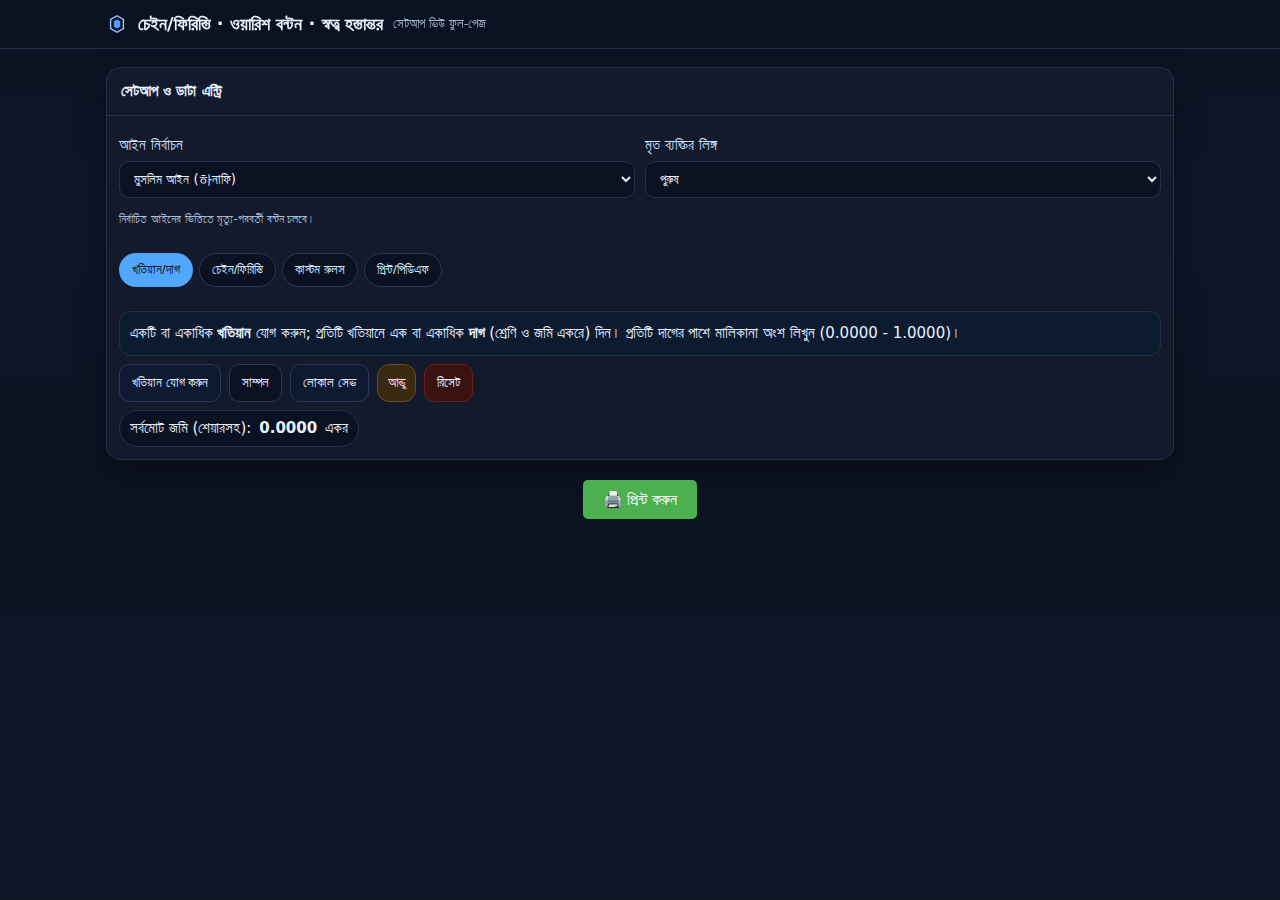
<file: dst/dst.html>
<!DOCTYPE html>
<html lang="bn">
<head>
  <meta charset="UTF-8" />
  <meta name="viewport" content="width=device-width, initial-scale=1" />
  <title>চেইন/ফিরিস্তি · ওয়ারিশ বন্টন · দলিলমূলে স্বত্ব হস্তান্তর (Single-File App)</title>
  <style>
    :root{
      --bg: #0c1222;
      --panel: #121a2b;
      --ink: #e8f0ff;
      --muted: #9fb2c9;
      --line: #22324a;
      --primary: #51a7ff;
      --accent: #22c55e;
      --danger: #ff6b6b;
      --warn: #f59e0b;
      --br: 14px;
      --pad: 12px;
      --shadow: 0 10px 30px rgba(0,0,0,.35);
    }
    * { box-sizing: border-box; }
    body {
      margin: 0;
      background: linear-gradient(180deg,#0b1220 0,#0e1528 40%,#0b1220 100%);
      font: 15px/1.55 "Noto Sans Bengali", "SolaimanLipi", "Siyam Rupali", Kalpurush, system-ui, "Segoe UI", Roboto, Helvetica, Arial, sans-serif;
      color: var(--ink);
    }
    header {
      position: sticky; top: 0; z-index: 20;
      background: rgba(11,18,34,.75);
      backdrop-filter: blur(8px);
      border-bottom: 1px solid var(--line);
    }
    .wrap { max-width: 1100px; margin: 0 auto; padding: 10px 16px; }
    .brand { display:flex; align-items:center; gap:10px; }
    .brand h1 { font-size:18px; margin:0; }
    .brand small { color: var(--muted); }

    /* single column setup */
    main { max-width:1100px; margin: 18px auto; padding: 0 16px; display: grid; grid-template-columns: 1fr; gap: 16px; }

    .card { background: var(--panel); border: 1px solid var(--line); border-radius: var(--br); box-shadow: var(--shadow); }
    .card h3 { margin:0; padding:12px 14px; border-bottom:1px solid var(--line); font-size:15px; }
    .card .body { padding:12px; }

    label { display:block; margin:.35rem 0 .25rem; color:#cfe0ff; }
    input, select, textarea { width:100%; padding:9px 10px; border-radius:10px; background:#0a1222; border:1px solid #24324a; color:var(--ink); font-family: inherit; }
    input[type="text" inputmode="decimal"] { appearance:textfield; }
    input:focus, select:focus, textarea:focus { outline:2px solid #2a4a7a; border-color:#4b6ea7; }
    .row { display:grid; grid-template-columns:1fr 1fr; gap:10px; }
    .row3 { display:grid; grid-template-columns:repeat(3,1fr); gap:10px; }
    .muted { color:var(--muted); font-size:13px; }
    .tiny { color:#a7bbd2; font-size:12px; }

    .btn { display:inline-flex; align-items:center; gap:8px; padding:9px 12px; border-radius:10px; border:1px solid #2a3954; background:#0f1932; color:var(--ink); cursor:pointer; }
    .btn:hover { background:#142241; }
    .btn.primary { background: linear-gradient(135deg,#2563eb,#22c55e); border:none; }
    .btn.danger { background:#3a1212; border-color:#6b1d1d; }
    .btn.warn { background:#3a2a12; border-color:#6b4d1d; }
    .btn.ghost { background:#0a1222; }
    .btnbar { display:flex; flex-wrap:wrap; gap:8px; }

    .tabs { display:flex; gap:6px; flex-wrap:wrap; margin-bottom:12px; }
    .tab { padding:8px 12px; border-radius:999px; border:1px solid #2a3954; background:#0a1222; color:#cfe6ff; cursor:pointer; }
    .tab.active { background: var(--primary); color:#051229; border-color:transparent; }

    table { width:100%; border-collapse:collapse; }
    th, td { padding:8px; border-bottom:1px solid #23324b; text-align:left; vertical-align:top; }
    th { color:#cfe0ff; font-weight:700; }
    tfoot td { font-weight:700; }

    .pill { display:inline-flex; align-items:center; gap:8px; padding:6px 10px; border-radius:999px; background:#0a1222; border:1px solid #24324a; }
    .badge { padding:3px 8px; border-radius:999px; font-size:12px; background:#0d1a2e; border:1px solid #274165; color:#9cc7ff; }
    .notice { padding:10px; border-radius:12px; background:#0d1b31; border:1px solid #23324b; }
    .warn { padding:10px; border-radius:12px; background:#2a1720; border:1px solid #5e2339; color:#ffd1d9; }

    .stack { display:flex; flex-direction:column; gap:12px; }

    /* Chain visuals: Simple arrows from parent to children */
    .chain { position:relative; padding-left:26px; margin-left:6px; }
    .chain:before { content:""; position:absolute; left:12px; top:0; bottom:0; width:3px; background: linear-gradient(#2b3b58,#223a5a); }
    .node { position:relative; background:#071227; border:1px solid #27415a; border-radius:12px; padding:12px; margin:14px 0 14px 36px; box-shadow:0 6px 18px rgba(0,0,0,.4); }
    .node:before { content:""; position:absolute; left:-36px; top:22px; width:24px; height:2px; background: linear-gradient(90deg, #22c55e, #51a7ff); }
    .edge { display:flex; align-items:center; gap:8px; margin:4px 0 10px 0; color:#b3c8ff; }
    .edge .arrow { font-weight:900; font-size:18px; color:var(--accent); margin-right:6px; }
    .node .sourceLabel { font-size:12px; color:var(--muted); margin-bottom:6px; }

    .node table th, .node table td { padding:6px; border:none; }

    /* Sale over-limit styling */
    .over { border-color: #ff6b6b !important; background: #341b1b !important; color:#ffd1d1 !important; }
    .neg { color:#ff9b9b; font-weight:700; }

    @media print {
      header, .no-print { display:none !important; }
      body { background:#fff; color:#000; }
      .card { box-shadow:none; }
      .chain:before { background:#000; }
      .node { border-color:#000; background:#fff; }
      .node:before { background:#000; }
      .badge, .pill { border-color:#000; color:#000; }
      .btn { display:none !important; }
      .over { border-color:#c00 !important; background:#fee !important; color:#900 !important; }
      .neg { color:#c00 !important; }
    }
    @media print {
  @page {
    size: Legal;
    margin: 20mm;
    @bottom-center {
      content: "পৃষ্ঠা " counter(page) "/" counter(pages);
      font-size: 12px;
      font-family: "Noto Sans Bengali", "SolaimanLipi", sans-serif;
    }
  }
}
  </style>
</head>
<body>
  <header>
    <div class="wrap brand">
      <svg width="22" height="22" viewBox="0 0 24 24" fill="none" xmlns="http://www.w3.org/2000/svg"><path d="M12 3l7 4v10l-7 4-7-4V7l7-4z" stroke="#9cc7ff" stroke-width="1.5"/><path d="M12 7l3.5 2v6L12 17l-3.5-2V9L12 7z" fill="#4f9cff"/></svg>
      <h1>চেইন/ফিরিস্তি · ওয়ারিশ বন্টন · স্বত্ব হস্তান্তর</h1>
      <small>সেটআপ ভিউ ফুল-পেজ</small>
    </div>
  </header>

  <main>
    <section class="card">
      <h3>সেটআপ ও ডাটা এন্ট্রি</h3>
      <div class="body stack">
        <div class="row">
          <div>
            <label>আইন নির্বাচন</label>
            <select id="lawSystem">
              <option value="muslim_hanafi">মুসলিম আইন (하নাফি)</option>
              <option value="hindu_dayabhaga">হিন্দু আইন (দেয়াভাগা)</option>
              <option value="christian_isa">খ্রিস্টান আইন (ইন্ডিয়ান সাকসেশন অ্যাক্ট)</option>
            </select>
            <p class="tiny">নির্বাচিত আইনের ভিত্তিতে মৃত্যু-পরবর্তী বন্টন চলবে।</p>
          </div>
          <div>
            <label>মৃত ব্যক্তির লিঙ্গ</label>
            <select id="deceasedSex">
              <option value="male">পুরুষ</option>
              <option value="female">নারী</option>
            </select>
          </div>
        </div>

        <div class="tabs no-print">
          <button class="tab active" data-tab="khatian">খতিয়ান/দাগ</button>
          <button class="tab" data-tab="chain">চেইন/ফিরিস্তি</button>
          <button class="tab" data-tab="rules">কাস্টম রুলস</button>
          <button class="tab" data-tab="print">প্রিন্ট/পিডিএফ</button>
        </div>

        <!-- Khatian Manager -->
        <div id="panel-khatian" class="panel">
          <div class="notice">একটি বা একাধিক <b>খতিয়ান</b> যোগ করুন; প্রতিটি খতিয়ানে এক বা একাধিক <b>দাগ</b> (শ্রেণি ও জমি একরে) দিন। প্রতিটি দাগের পাশে মালিকানা অংশ লিখুন (0.0000 - 1.0000)।</div>
          <div class="btnbar" style="margin-top:8px">
            <button class="btn" id="addKhatian">খতিয়ান যোগ করুন</button>
            <button class="btn ghost" id="loadSampleKhatian">সাম্পল</button>
            <button class="btn" id="saveAll">লোকাল সেভ</button>
            <button class="btn warn" id="undoBtn">আন্ডু</button>
            <button class="btn danger" id="resetAll">রিসেট</button>
          </div>
          <div id="khatianWrap" class="stack" style="margin-top:8px"></div>
          <div class="pill">সর্বমোট জমি (শেয়ারসহ): <b id="grandArea">0.0000</b> একর</div>
        </div>

        <!-- Chain / Firisti -->
        <div id="panel-chain" class="panel" style="display:none">
          <div class="warn">চেইন ভিউতে প্রতিটি নোডের পাশে স্পষ্ট অ্যাকশন (মারা গেছেন / বিক্রি করেছেন / নাম পাল্টান / নোড মুছুন) থাকবে।</div>
          <div id="chains" class="stack" style="margin-top:10px"></div>
        </div>

        <!-- Custom Rules -->
        <div id="panel-rules" class="panel" style="display:none">
          <div class="notice">হিন্দু/খ্রিস্টান বা অন্য কাস্টম ব্যবস্থায় শতাংশভিত্তিক রুল দিন।</div>
          <div class="btnbar" style="margin-top:8px">
            <button class="btn" id="addRule">রুল যোগ</button>
            <button class="btn ghost" id="presetHindu">দেয়াভাগা (ডেমো)</button>
            <button class="btn ghost" id="presetChristian">খ্রিস্টান (ডেমো)</button>
            <button class="btn warn" id="clearRules">ক্লিয়ার</button>
          </div>
          <table id="rulesTable" style="margin-top:10px">
            <thead><tr><th>অংশীদার/শ্রেণি</th><th>শতাংশ (%)</th><th class="no-print">একশন</th></tr></thead>
            <tbody></tbody>
            <tfoot><tr><td>মোট</td><td id="rulesTotal">0%</td><td></td></tr></tfoot>
          </table>
        </div>

        <!-- Print -->
        <div id="panel-print" class="panel" style="display:none">
          <div class="notice">প্রিন্ট আউটপুটে অ্যারো/লাইন থাকবে—যে নোড কোথা থেকে এসেছে তা বোঝাবে। বিক্রিতে অতিরিক্ত বিক্রির ঘর <b>লাল</b> দেখাবে।</div>
          <div class="btnbar">
            <button class="btn primary" id="printBtn">প্রিন্ট / PDF</button>
          </div>
        </div>
      </div>
    </section>
  </main>

  <script>
    // ----------------------------
    // Utilities
    // ----------------------------
    const $ = (s)=>document.querySelector(s);
    const $$ = (s)=>Array.from(document.querySelectorAll(s));
    const uid = ()=>Math.random().toString(36).slice(2,9);
    const toBn = (n)=> (Number(n||0)).toLocaleString('bn-BD', {minimumFractionDigits:4, maximumFractionDigits:4});

    // Bengali/Arabic-Indic digits → Latin
    const DIGMAP = {"০":"0","১":"1","২":"2","৩":"3","৪":"4","৫":"5","৬":"6","৭":"7","৮":"8","৯":"9","٫":".","،":",","٬":",","٫":"."};
    function fromBn(str){ if(str==null) return ''; return String(str).replace(/[০-৯٬٫،]/g, ch=>DIGMAP[ch]||ch); }
    function parseNum(v, def=0){ const x = Number(fromBn(v).trim()); return Number.isFinite(x) ? x : def; }

    function debounce(fn, wait=300){ let t; return (...a)=>{ clearTimeout(t); t=setTimeout(()=>fn(...a), wait); }; }

    function escapeHtml(s){ if(s===undefined || s===null) return ''; return String(s).replaceAll('&','&amp;').replaceAll('<','&lt;').replaceAll('>','&gt;'); }

    function round4(x){ return Math.round((Number(x)||0)*10000)/10000; }

    // ----------------------------
    // State + History (Undo)
    // ----------------------------
    const state = {
      lawSystem:'muslim_hanafi', deceasedSex:'male',
      khatians:[], // {id, ownerName, khatianNo, dags:[{id,dagNo,class,area, shareFraction}], chainRoot}
      rules:[]
    };
    const historyStack = [];
    function pushHistory(){ historyStack.push(JSON.stringify(state)); if(historyStack.length>40) historyStack.shift(); }
    function undo(){ if(historyStack.length){ const snap = historyStack.pop(); const obj = JSON.parse(snap); Object.assign(state, obj); renderKhatians(); renderChains(); renderRules(); } }

    // ----------------------------
    // Khatian CRUD + Rendering
    // ----------------------------
    function portionsFromKhatian(k){
      const obj = {};
      k.dags.forEach(d=>{ const a = (Number(d.area)||0) * (Number(d.shareFraction)||0); obj[d.id] = round4(a); });
      return obj;
    }

    function addKhatian(data={}){
      const k = Object.assign({
        id:uid(), ownerName:'', khatianNo:'',
        dags:[{id:uid(), dagNo:'', class:'', area:0, shareFraction:1.0000}],
        chainRoot:null
      }, data);
      if(!k.chainRoot){ k.chainRoot = makeOwnerNode(k.ownerName||'মালিক (শুরু)', portionsFromKhatian(k)); }
      state.khatians.push(k);
      pushHistory();
      renderKhatians();
      renderChains();
    }

    function renderKhatians(){
      const wrap = $('#khatianWrap'); wrap.innerHTML = '';
      let grand = 0;
      state.khatians.forEach((k,ki)=>{
        const total = k.dags.reduce((s,d)=> s + ((Number(d.area)||0) * (Number(d.shareFraction)||0)), 0); grand += total;
        const card = document.createElement('div'); card.className='card';
        card.innerHTML = `
          <h3>খতিয়ান #${ki+1}</h3>
          <div class="body">
            <div class="row">
              <div><label>মালিকের নাম</label><input data-kid="${k.id}" data-field="ownerName" value="${escapeHtml(k.ownerName)}"></div>
              <div><label>খতিয়ান নং</label><input data-kid="${k.id}" data-field="khatianNo" value="${escapeHtml(k.khatianNo)}"></div>
            </div>
            <div style="overflow:auto;margin-top:10px">
              <table>
                <thead><tr><th>দাগ নং</th><th>শ্রেণি</th><th>জমি (একর)</th><th>মালিকানা (0.0000-1.0000)</th><th class="no-print">একশন</th></tr></thead>
                <tbody id="tb-${k.id}"></tbody>
                <tfoot><tr><td colspan="2">এই খতিয়ানের জমির মোট (শেয়ারসহ)</td><td><b id="kh-total-${k.id}">${toBn(total)}</b></td><td></td><td class="no-print"><button class="btn" data-add-dag="${k.id}">দাগ যোগ</button></td></tr></tfoot>
              </table>
            </div>
            <div class="btnbar no-print" style="margin-top:8px">
              <button class="btn danger" data-del-k="${k.id}">খতিয়ান মুছুন</button>
              <button class="btn" data-sync-root="${k.id}">চেইন রুট আপডেট</button>
            </div>
          </div>`;
        wrap.appendChild(card);

        const tbody = card.querySelector('#tb-'+k.id);
        k.dags.forEach(d=>{
          const tr = document.createElement('tr');
          tr.innerHTML = `
            <td><input data-kid="${k.id}" data-did="${d.id}" data-field="dagNo" value="${escapeHtml(d.dagNo)}"></td>
            <td><input data-kid="${k.id}" data-did="${d.id}" data-field="class" value="${escapeHtml(d.class)}"></td>
            <td><input type="text" inputmode="decimal" step="0.0001" min="0" data-kid="${k.id}" data-did="${d.id}" data-field="area" value="${d.area}"></td>
            <td><input type="text" inputmode="decimal" step="0.0001" min="0" max="1" data-kid="${k.id}" data-did="${d.id}" data-field="shareFraction" value="${(Number(d.shareFraction)||0).toFixed(4)}"></td>
            <td class="no-print"><button class="btn danger" data-del-dag="${k.id}|${d.id}">মুছুন</button></td>
          `;
          tbody.appendChild(tr);
        });
      });

      $('#grandArea').textContent = toBn(grand);

      // Bind actions
      // Add dag
      $$('[data-add-dag]').forEach(btn=>btn.addEventListener('click',()=>{
        const k = state.khatians.find(x=>x.id===btn.dataset.addDag);
        if(!k) return;
        k.dags.push({id:uid(), dagNo:'', class:'', area:0, shareFraction:1.0000});
        pushHistory();
        renderKhatians(); renderChains();
      }));

      // Delete dag
      $$('[data-del-dag]').forEach(btn=>btn.addEventListener('click',()=>{
        const [kid,did] = btn.dataset.delDag.split('|');
        const k = state.khatians.find(x=>x.id===kid);
        if(!k) return;
        k.dags = k.dags.filter(x=>x.id!==did);
        pushHistory();
        renderKhatians(); renderChains();
      }));

      // Delete khatian
      $$('[data-del-k]').forEach(btn=>btn.addEventListener('click',()=>{
        state.khatians = state.khatians.filter(x=>x.id!==btn.dataset.delK);
        pushHistory();
        renderKhatians(); renderChains();
      }));

      // Sync root
      $$('[data-sync-root]').forEach(btn=>btn.addEventListener('click',()=>{
        const k = state.khatians.find(x=>x.id===btn.dataset.syncRoot);
        if(!k) return;
        k.chainRoot = makeOwnerNode(k.ownerName||'মালিক (শুরু)', portionsFromKhatian(k));
        pushHistory();
        renderChains();
      }));
    }

    // Delegated input handler for khatianWrap (attach once)
    function handleKhatianInput(e){
      const el = e.target;
      const kid = el.dataset.kid;
      if(!kid) return;
      const k = state.khatians.find(x=>x.id===kid);
      if(!k) return;
      const field = el.dataset.field;
      const did = el.dataset.did;
      if(did){
        const d = k.dags.find(x=>x.id===did);
        if(!d) return;
        if(field==='area' || field==='shareFraction'){ d[field] = parseNum(el.value||0); }
        else { d[field] = el.value; }
      } else {
        if(field) k[field] = el.value;
      }
      deferredUpdate();
    }

    const deferredUpdate = debounce(()=>{
      state.khatians.forEach(k=>{
        const total = k.dags.reduce((s,d)=> s + ((Number(d.area)||0) * (Number(d.shareFraction)||0)), 0);
        const el = document.getElementById('kh-total-'+k.id); if(el) el.textContent = toBn(total);
        if(k.chainRoot) k.chainRoot.portions = portionsFromKhatian(k);
      });
      renderChains();
    }, 350);

    // ----------------------------
    // Owner Chain Engine
    // ----------------------------
    function makeOwnerNode(name, portions){ return { id:uid(), type:'owner', name:name||'মালিক', portions: Object.assign({}, portions), children:[], edge:null }; }

    function renderChains(){
      const host = $('#chains'); host.innerHTML = '';
      state.khatians.forEach((k,idx)=>{
        const card = document.createElement('div'); card.className='card';
        card.innerHTML = `<h3>খতিয়ান #${idx+1} · ${escapeHtml(k.khatianNo||'—')} · মালিক: ${escapeHtml(k.ownerName||'—')}</h3><div class="body"><div class="chain" id="chain-${k.id}"></div></div>`;
        host.appendChild(card);
        const root = k.chainRoot || makeOwnerNode(k.ownerName||'মালিক (শুরু)', portionsFromKhatian(k));
        k.chainRoot = root;
        renderNode(document.getElementById('chain-'+k.id), root, k, null);
      });
    }

    function portionsTable(khatian, portions){
      const rows = khatian.dags.map(d=>{
        const a = toBn(portions?.[d.id]||0);
        return `<tr><td style="width:40%">${escapeHtml(d.dagNo||'—')}</td><td style="width:30%">${escapeHtml(d.class||'—')}</td><td style="text-align:right">${a}</td></tr>`;
      }).join('');
      return `<table><thead><tr><th>দাগ</th><th>শ্রেণি</th><th style="text-align:right">মালিকানা (একর)</th></tr></thead><tbody>${rows}</tbody></table>`;
    }

    function renderNode(container, node, khatian, parent){
      const wrapper = document.createElement('div');
      const total = Object.values(node.portions||{}).reduce((s,a)=>s+(a||0),0);
      const table = portionsTable(khatian, node.portions);
      wrapper.innerHTML = `
        <div class="node">
          <div class="sourceLabel">${node.edge?.label? escapeHtml(node.edge.label) : ' উৎস: '}</div>
          <div class="edge"><span class="arrow">→</span><span class="badge">${escapeHtml(node.type||'NODE')}</span> <b>${escapeHtml(node.name)}</b> <span class="muted">(মোট ${toBn(total)} একর)</span></div>
          ${table}
          <div class="btnbar no-print" style="margin-top:8px">
            <button class="btn" data-death="${node.id}">তিনি মারা গেছেন</button>
            <button class="btn" data-sale="${node.id}">তিনি বিক্রি করেছেন</button>
            <button class="btn ghost" data-rename="${node.id}">নাম বদলান</button>
            ${parent? `<button class="btn danger" data-delete-node="${parent?.id}|${node.id}">নোড মুছুন</button>`:''}
          </div>
          <div class="stack" id="form-${node.id}"></div>
          <div class="stack" id="children-${node.id}"></div>
        </div>
      `;
      container.appendChild(wrapper);

      // Bind buttons
      wrapper.querySelector(`[data-death="${node.id}"]`).addEventListener('click', ()=>{
        const formHost = wrapper.querySelector(`#form-${node.id}`); formHost.innerHTML = ''; buildDeathForm(formHost, node, khatian);
      });
      wrapper.querySelector(`[data-sale="${node.id}"]`).addEventListener('click', ()=>{
        const formHost = wrapper.querySelector(`#form-${node.id}`); formHost.innerHTML = ''; buildSaleForm(formHost, node, khatian);
      });
      wrapper.querySelector(`[data-rename="${node.id}"]`).addEventListener('click', ()=>{
        const nn = prompt('নতুন নাম দিন', node.name||''); if(nn!=null){ node.name = nn.trim()||node.name; pushHistory(); renderChains(); }
      });
      const delBtn = wrapper.querySelector(`[data-delete-node="${parent?.id}|${node.id}"]`);
      if(delBtn){ delBtn.addEventListener('click', ()=>{
        if(confirm('এই নোড ও তার সব সাব-নোড মুছে যাবে—অগ্রসর হবেন?')){
          parent.children = parent.children.filter(c=>c.id!==node.id);
          pushHistory();
          renderChains();
        }
      }); }

      // children
      const chost = wrapper.querySelector('#children-'+node.id);
      node.children.forEach(c=> renderNode(chost, c, khatian, node));
    }

    // ------- Death → heirs (with auto-name inputs & multi-wives)
    function buildDeathForm(host, node, khatian){
      const box = document.createElement('div'); box.className='card';
      const isMale = state.deceasedSex==='male';
      box.innerHTML = `
        <h3>মৃত্যুজনিত বন্টন · আইন: ${($('#lawSystem').selectedOptions[0]||{}).textContent}</h3>
        <div class="body stack">
          <div class="row3">
            <div><label>পিতা আছে?</label><select id="df-hasFather"><option value="no">না</option><option value="yes">হ্যাঁ</option></select></div>
            <div><label>মাতা আছে?</label><select id="df-hasMother"><option value="no">না</option><option value="yes">হ্যাঁ</option></select></div>
            <div>${isMale? `<label>স্ত্রী (সংখ্যা)</label><input type="text" inputmode="decimal" min="0" id="df-wives" value="0">` : `<label>স্বামী আছে?</label><select id="df-hasHusband"><option value="no">না</option><option value="yes">হ্যাঁ</option></select>`}</div>
          </div>
          <div class="row3">
            <div><label>পুত্র (সংখ্যা)</label><input type="text" inputmode="decimal" min="0" id="df-sons" value="0"></div>
            <div><label>কন্যা (সংখ্যা)</label><input type="text" inputmode="decimal" min="0" id="df-daughters" value="0"></div>
            <div><label>উতরাইন ভাইবোন (সংখ্যা)</label><input type="text" inputmode="decimal" min="0" id="df-uterine" value="0"></div>
          </div>
          <div class="row3">
            <div><label>সগোত্র ভাই</label><input type="text" inputmode="decimal" min="0" id="df-fullB" value="0"></div>
            <div><label>সগোত্র বোন</label><input type="text" inputmode="decimal" min="0" id="df-fullS" value="0"></div>
            <div><label>পিতৃ-সহোদর ভাই/বোন</label>
              <div class="row" style="grid-template-columns:1fr 1fr">
                <input type="text" inputmode="decimal" min="0" id="df-patB" value="0" placeholder="ভাই">
                <input type="text" inputmode="decimal" min="0" id="df-patS" value="0" placeholder="বোন">
              </div>
            </div>
          </div>

          <!-- Auto name boxes -->
          <div class="stack" id="df-names"></div>

          <div class="btnbar"><button class="btn primary" id="df-generate">বন্টন তৈরি করুন</button></div>
          <div id="df-out"></div>
        </div>`;
      host.appendChild(box);

      // Auto-name boxes logic
      const namesHost = box.querySelector('#df-names');
      function renderNameBoxes(){
        const wives = parseNum(box.querySelector('#df-wives')?.value||0);
        const sons = parseNum(box.querySelector('#df-sons').value||0);
        const daughters = parseNum(box.querySelector('#df-daughters').value||0);
        const uterine = parseNum(box.querySelector('#df-uterine').value||0);
        const fullB = parseNum(box.querySelector('#df-fullB').value||0);
        const fullS = parseNum(box.querySelector('#df-fullS').value||0);
        const patB = parseNum(box.querySelector('#df-patB').value||0);
        const patS = parseNum(box.querySelector('#df-patS').value||0);
        namesHost.innerHTML = '';
        function mk(title, id, n, placeholder='নাম'){
          if(n<=0) return; const card = document.createElement('div'); card.className='card';
          card.innerHTML = `<h3>${title} (${n})</h3><div class="body" id="bx-${id}"></div>`; namesHost.appendChild(card);
          const b = card.querySelector('#bx-'+id);
          for(let i=1;i<=n;i++){ const inp=document.createElement('input'); inp.placeholder=`${title} ${i} এর নাম`; inp.dataset.group=id; inp.dataset.idx=i; b.appendChild(inp); }
        }
        if(isMale) mk('স্ত্রী','wives',wives);
        else {
          const hasH = box.querySelector('#df-hasHusband').value==='yes';
          if(hasH) { const c=document.createElement('div'); c.className='card'; c.innerHTML=`<h3>স্বামী</h3><div class="body"><input placeholder="স্বামীর নাম" data-group="husband" data-idx="1"></div>`; namesHost.appendChild(c); }
        }
        mk('পুত্র','sons',sons);
        mk('কন্যা','daughters',daughters);
        mk('উতরাইন ভাইবোন','uterine',uterine);
        mk('সগোত্র ভাই','fullB',fullB);
        mk('সগোত্র বোন','fullS',fullS);
        mk('পিতৃ-সহোদর ভাই','patB',patB);
        mk('পিতৃ-সহোদর বোন','patS',patS);
      }

      ['#df-wives','#df-sons','#df-daughters','#df-uterine','#df-fullB','#df-fullS','#df-patB','#df-patS','#df-hasHusband']
        .forEach(sel=>{ const el = box.querySelector(sel); if(el) el.addEventListener('input', renderNameBoxes); });
      renderNameBoxes();

      box.querySelector('#df-generate').addEventListener('click', ()=>{
        // Collect context
        const ctx = {
          hasFather: box.querySelector('#df-hasFather').value==='yes',
          hasMother: box.querySelector('#df-hasMother').value==='yes',
          hasSpouse: !isMale && (box.querySelector('#df-hasHusband').value==='yes'),
          wivesCount: isMale ? parseNum(box.querySelector('#df-wives').value||0) : 0,
          sons: parseNum(box.querySelector('#df-sons').value||0),
          daughters: parseNum(box.querySelector('#df-daughters').value||0),
          uterineSiblings: parseNum(box.querySelector('#df-uterine').value||0),
          fullBrothers: parseNum(box.querySelector('#df-fullB').value||0),
          fullSisters: parseNum(box.querySelector('#df-fullS').value||0),
          paternalBrothers: parseNum(box.querySelector('#df-patB').value||0),
          paternalSisters: parseNum(box.querySelector('#df-patS').value||0)
        };

        // Names
        function namesOf(group){ return Array.from(namesHost.querySelectorAll(`[data-group="${group}"]`)).map((i,idx)=> i.value.trim() || `${group}-${idx+1}`); }
        const names = {
          wives: isMale? namesOf('wives') : [],
          husband: !isMale && ctx.hasSpouse ? (namesOf('husband')[0]||'স্বামী') : null,
          sons: namesOf('sons'),
          daughters: namesOf('daughters'),
          uterine: namesOf('uterine'),
          fullB: namesOf('fullB'),
          fullS: namesOf('fullS'),
          patB: namesOf('patB'),
          patS: namesOf('patS')
        };

        const dist = deathDistributeAdvanced(node.portions, ctx, names);

        // Set children & clear parent's own portions
        const old = node.portions; // keep for calc
        node.children = [];
        node.portions = {}; // clear per requirement
        dist.heirs.forEach(h=>{
          const portions = {}; Object.keys(old||{}).forEach(did=>{ portions[did] = round4((old?.[did]||0) * (h.fraction||0)); });
          const c = makeOwnerNode(h.label, portions); c.edge = {type:'death', label:`মৃত্যুযোত ${(h.fraction*100).toFixed(2)}%`};
          node.children.push(c);
        });
        pushHistory();
        const rows = dist.heirs.map(h=>`<tr><td>${escapeHtml(h.label)}</td><td>${(h.fraction*100).toFixed(2)}%</td></tr>`).join('');
        box.querySelector('#df-out').innerHTML = `<table><thead><tr><th>ওয়ারিশ</th><th>শতাংশ</th></tr></thead><tbody>${rows}</tbody></table>`;
        renderChains();
      });
    }

    function deathDistributeAdvanced(portions, ctx, names){
      const heirs=[]; let fixed=0; const isMale = state.deceasedSex==='male';
      const childrenExist = (ctx.sons + ctx.daughters) > 0;

      // Spouse
      if(isMale){
        if(ctx.wivesCount>0){ const sp = childrenExist? 1/8 : 1/4; heirs.push({label: ctx.wivesCount>1? `স্ত্রীগণ (${ctx.wivesCount} জন)`:'স্ত্রী', key:'wives', count:ctx.wivesCount, fraction:sp}); fixed+=sp; }
      } else {
        if(ctx.hasSpouse){ const sp = childrenExist? 1/4 : 1/2; heirs.push({label:'স্বামী', key:'husband', count:1, fraction:sp}); fixed+=sp; }
      }

      // Mother
      if(ctx.hasMother){
        let mShare; const sibCount = ctx.uterineSiblings + ctx.fullBrothers + ctx.fullSisters + ctx.paternalBrothers + ctx.paternalSisters;
        if(childrenExist || sibCount>=2) mShare = 1/6; else {
          // উমারিয়াতাইন: উভয় পিতা-মাতা + স্বামী/স্ত্রী, সন্তান নেই
          const spouseTaken = heirs.find(h=>h.key==='wives' || h.key==='husband')?.fraction || 0;
          if(ctx.hasFather && (spouseTaken>0)) mShare = (1 - spouseTaken)/3; else mShare = 1/3;
        }
        heirs.push({label:'মাতা', key:'mother', fraction:mShare}); fixed+=mShare;
      }

      // Children
      if(childrenExist){
        if(ctx.hasFather){ heirs.push({label:'পিতা', key:'father', fraction:1/6}); fixed+=1/6; }
        const residue = Math.max(0, 1-fixed);
        if(ctx.sons>0){
          const units = ctx.sons*2 + ctx.daughters;
          const perUnit = units? (residue/units) : 0;
          // Split across individual children by names (2:1)
          names.sons.forEach(nm=> heirs.push({label:nm||'পুত্র', key:'son', fraction: perUnit*2/ (ctx.sons? 1:1)}));
          names.daughters.forEach(nm=> heirs.push({label:nm||'কন্যা', key:'daughter', fraction: perUnit}));
          fixed = 1; // all residue allocated
        } else {
          if(ctx.daughters===1){ heirs.push({label: names.daughters[0]||'কন্যা', key:'daughter', fraction:1/2}); fixed+=1/2; }
          else if(ctx.daughters>=2){ const per = (2/3)/ctx.daughters; names.daughters.forEach((nm,i)=> heirs.push({label:nm||`কন্যা ${i+1}` , key:'daughter', fraction:per})); fixed+=2/3; }
          // Father becomes residuary for remaining, if present
          if(ctx.hasFather){ const rem = Math.max(0, 1-fixed); if(rem>0){ const f = heirs.find(h=>h.key==='father'); if(f) f.fraction += rem; else heirs.push({label:'পিতা', key:'father', fraction:rem}); fixed=1; } }
        }
      } else {
        // No children
        if(ctx.hasFather){ const rem = Math.max(0, 1-fixed); heirs.push({label:'পিতা (আসাবা)', key:'father', fraction:rem}); fixed = 1; }
        else {
          // Uterine siblings only if no ascendants/descendants
          if(!ctx.hasMother){
            if(ctx.uterineSiblings===1){ heirs.push({label: names.uterine[0]||'উতরাইন', key:'uterine', fraction:1/6}); fixed+=1/6; }
            else if(ctx.uterineSiblings>=2){ const per=(1/3)/ctx.uterineSiblings; names.uterine.forEach((nm,i)=> heirs.push({label:nm||`উতরাইন ${i+1}`, key:'uterine', fraction:per})); fixed+=1/3; }
          }
          // Residue to full siblings, else paternal siblings
          let residue = Math.max(0, 1-fixed);
          const fullUnits = ctx.fullBrothers*2 + ctx.fullSisters;
          const patUnits  = ctx.paternalBrothers*2 + ctx.paternalSisters;
          if(residue>0){
            if(fullUnits>0){
              const per = residue/fullUnits;
              names.fullB.forEach((nm)=> heirs.push({label:nm||'ভাই', key:'fullB', fraction: per*2}));
              names.fullS.forEach((nm)=> heirs.push({label:nm||'বোন', key:'fullS', fraction: per*1}));
              fixed = 1;
            } else if(patUnits>0){
              const per = residue/patUnits;
              names.patB.forEach((nm)=> heirs.push({label:nm||'পিতৃ ভাই', key:'patB', fraction: per*2}));
              names.patS.forEach((nm)=> heirs.push({label:nm||'পিতৃ বোন', key:'patS', fraction: per*1}));
              fixed = 1;
            }
          }
        }
      }

      // Split wives equally
      const wives = heirs.find(h=>h.key==='wives');
      if(wives && ctx.wivesCount>0){ const per = wives.fraction / ctx.wivesCount; const idx = heirs.indexOf(wives); heirs.splice(idx,1); names.wives.forEach((nm,i)=> heirs.splice(idx+i,0,{label:nm||`স্ত্রী ${i+1}`, key:'wife', fraction:per})); }

      // Husband name replacement
      const hub = heirs.find(h=>h.key==='husband'); if(hub && names.husband){ hub.label = names.husband; }

      // Normalize if slight overflow
      let sum = heirs.reduce((s,h)=>s+(h.fraction||0),0); if(sum>1.00001){ heirs.forEach(h=>h.fraction = h.fraction/sum); }
      return {heirs};
    }

    // ------- Sale → deed (multi-buyers + oversell highlight)
    function buildSaleForm(host, node, khatian){
      const box=document.createElement('div'); box.className='card';
      box.innerHTML = `
        <h3>বিক্রয় দলিল</h3>
        <div class="body stack">
          <div class="row"><div><label>দলিল তারিখ</label><input type="date" id="sd-date"></div><div><label>দলিল নং</label><input id="sd-no"></div></div>
          <div class="row">
            <div><label>ক্রেতার সংখ্যা</label><input type="text" inputmode="decimal" value="1" id="sd-buyer-count"></div>
            <div>
              <label>ক্রেতাদের নাম ও শেয়ার (%)</label>
              <div id="sd-buyers" class="stack"></div>
              <div id="sd-shares-total" class="tiny muted"></div>
              <div class="tiny">ইঙ্গিত: শেয়ার % যোগফল <b>১০০%</b> হওয়া উত্তম; না হলে প্রদত্ত অনুপাতে স্বয়ংক্রিয়ভাবে ভাগ হবে।</div>
            </div>
          </div>
          <div class="notice">প্রতিটি দাগে কতটা বিক্রি হলো লিখুন (একর)। বিক্রেতার মালিকানার বেশি লিখলে লাল দেখাবে; অবশিষ্ট নেগেটিভ হলে (–) দেখাবে।</div>
          <table id="sd-table"><thead><tr><th>দাগ</th><th>শ্রেণি</th><th style="text-align:right">মালিকানা</th><th style="text-align:right">বিক্রিত (একর)</th><th style="text-align:right">অবশিষ্ট</th></tr></thead><tbody></tbody><tfoot><tr><td colspan="2">মোট</td><td id="sd-owned" style="text-align:right">0.0000</td><td id="sd-sold" style="text-align:right">0.0000</td><td id="sd-rem" style="text-align:right">0.0000</td></tr></tfoot></table>
          <div class="btnbar"><button class="btn primary" id="sd-apply">দলিল প্রয়োগ</button></div>
        </div>`;
      host.appendChild(box);

      // Buyers UI (names + editable percentage)
      const buyersHost = box.querySelector('#sd-buyers');
      const sharesTotalEl = box.querySelector('#sd-shares-total');

      function readBuyerDOM(){
        return Array.from(buyersHost.querySelectorAll('[data-role="buyer-row"]')).map(row=>({
          name: row.querySelector('[data-role="buyer-name"]').value,
          pct: parseNum(row.querySelector('[data-role="buyer-pct"]').value||0)
        }));
      }

      function updateSharesTotal(){
        const total = readBuyerDOM().reduce((s,r)=>s+(r.pct||0),0);
        sharesTotalEl.textContent = `মোট: ${total.toFixed(2)}%`;
        sharesTotalEl.style.color = (Math.abs(total-100)<0.01)? '#9fb2c9' : '#ff9b9b';
      }

      function renderBuyerBoxes(){
        const n = Math.max(1, parseNum(box.querySelector('#sd-buyer-count').value||'1',1));
        const prev = readBuyerDOM();
        buyersHost.innerHTML='';
        for(let i=0;i<n;i++){
          const nameVal = prev[i]?.name || '';
          const pctVal  = (prev[i]?.pct!=null) ? prev[i].pct : (100/n);
          const row = document.createElement('div');
          row.className='row'; row.dataset.role='buyer-row';
          row.style.gridTemplateColumns='2fr 1fr';
          row.innerHTML = `<input data-role="buyer-name" data-idx="${i}" placeholder="ক্রেতা ${i+1} এর নাম" value="${escapeHtml(nameVal)}">`
            + `<input data-role="buyer-pct" data-idx="${i}" placeholder="শেয়ার (%)" value="${pctVal.toFixed ? pctVal.toFixed(2) : pctVal}" inputmode="decimal">`;
          buyersHost.appendChild(row);
        }
        buyersHost.querySelectorAll('[data-role="buyer-pct"]').forEach(inp=> inp.addEventListener('input', updateSharesTotal));
        updateSharesTotal();
      }
      box.querySelector('#sd-buyer-count').addEventListener('input', renderBuyerBoxes);
      renderBuyerBoxes();

      // Table rows
      const tbody=box.querySelector('#sd-table tbody'); tbody.innerHTML=''; let ownedTotal=0; let soldTotal=0; let remTotal=0;
      const rowMap = new Map();
      khatian.dags.forEach(d=>{ const owned=round4(node.portions?.[d.id]||0); ownedTotal+=owned; const tr=document.createElement('tr'); tr.innerHTML = `<td>${escapeHtml(d.dagNo||'—')}</td><td>${escapeHtml(d.class||'—')}</td><td style="text-align:right" data-owned="${d.id}">${toBn(owned)}</td><td><input type="text" inputmode="decimal" data-did="${d.id}" value="0"></td><td style="text-align:right" data-rem="${d.id}">${toBn(owned)}</td>`; tbody.appendChild(tr); rowMap.set(d.id, tr); });
      box.querySelector('#sd-owned').textContent = toBn(ownedTotal);

      function recompute(){
        soldTotal=0; remTotal=0;
        tbody.querySelectorAll('input').forEach(i=>{
          const did = i.dataset.did; const tr = rowMap.get(did); const owned = round4(node.portions?.[did]||0);
          const sold = round4(parseNum(i.value||0)); const rem = round4(owned - sold);
          tr.querySelector(`[data-rem="${did}"]`).textContent = toBn(rem);
          tr.classList.toggle('over', sold>owned+1e-9);
          if(rem<0){ tr.querySelector(`[data-rem="${did}"]`).innerHTML = `<span class="neg">${toBn(rem)}</span>`; }
          soldTotal += sold; remTotal += rem;
        });
        box.querySelector('#sd-sold').textContent = toBn(soldTotal);
        box.querySelector('#sd-rem').innerHTML = remTotal<0? `<span class="neg">${toBn(remTotal)}</span>` : toBn(remTotal);
      }
      tbody.querySelectorAll('input').forEach(inp=> inp.addEventListener('input', recompute));
      recompute();

      // Apply deed → create buyers as children; deduct from seller
      box.querySelector('#sd-apply').addEventListener('click', ()=>{
        const buyers = readBuyerDOM().filter(b=> (b.name||'').trim()!=='' );
        const pctSum = buyers.reduce((s,b)=> s + (b.pct||0), 0) || 100;
        const weights = buyers.map(b=> ({ name: b.name.trim()||'ক্রেতা', w: (b.pct||0)/pctSum }));

        // Compute per-dag sold & remaining
        const soldByDag = {}; const remByDag = {};
        khatian.dags.forEach(d=>{
          const sold = round4(parseNum(tbody.querySelector(`input[data-did="${d.id}"]`).value||0));
          const owned = round4(node.portions?.[d.id]||0);
          soldByDag[d.id] = sold; remByDag[d.id] = round4(owned - sold);
        });

        // Oversell warning
        const over = Object.values(remByDag).some(v=> v< -1e-9);
        if(over && !confirm('কিছু দাগে বিক্রেতা মালিকানার চেয়ে বেশি বিক্রি করেছেন। তারপরও প্রয়োগ করবেন?')) return;

        // Create/adjust buyer nodes
        const old = node.portions;
        // Deduct sold from seller
        Object.keys(old).forEach(did=>{ old[did] = round4((old[did]||0) - (soldByDag[did]||0)); if(old[did]<0) old[did]=round4(old[did]); });

        // Create buyer portions from soldByDag × weight
        weights.forEach(b=>{
          const portions={}; Object.keys(soldByDag).forEach(did=>{ const v = round4((soldByDag[did]||0) * (b.w||0)); portions[did] = v; });
          // merge if buyer already exists as child with same name
          let existing = node.children.find(c=> c.edge?.type==='sale' && c.name===b.name);
          if(existing){ Object.keys(portions).forEach(did=> existing.portions[did] = round4((existing.portions[did]||0) + portions[did])); }
          else { const c = makeOwnerNode(b.name, portions); c.edge = {type:'sale', label:`দলিল ${($('#sd-no').value||'—')} · ${$('#sd-date').value||''}`}; node.children.push(c); }
        });

        pushHistory();
        renderChains();
      });
    }

    // ----------------------------
    // Custom Rules Table
    // ----------------------------
    function renderRules(){
      const tbody=$('#rulesTable tbody'); tbody.innerHTML='';
      state.rules.forEach((r,i)=>{
        const tr=document.createElement('tr');
        tr.innerHTML = `<td><input value="${escapeHtml(r.label)}"></td><td><input type="text" inputmode="decimal" min="0" value="${r.percent}"></td><td class="no-print"><button class="btn danger" data-del="${i}">মুছুন</button></td>`;
        tbody.appendChild(tr);
        const [lab,pct] = tr.querySelectorAll('input');
        lab.addEventListener('input', ()=>{ r.label = lab.value; });
        pct.addEventListener('input', ()=>{ r.percent = Number(pct.value||0); renderRules(); });
      });
      $$('#rulesTable [data-del]').forEach(btn=>btn.addEventListener('click', ()=>{ state.rules.splice(Number(btn.dataset.del),1); renderRules(); }));
      const total = state.rules.reduce((s,r)=>s+(Number(r.percent)||0),0);
      $('#rulesTotal').textContent = total.toFixed(2)+'%';
    }

    // ----------------------------
    // Storage
    // ----------------------------
    function saveAll(){ localStorage.setItem('firisti_app_v2', JSON.stringify(state)); alert('সেভ হয়েছে'); }
    function loadAll(){ const s=localStorage.getItem('firisti_app_v2'); if(!s) return; const obj=JSON.parse(s); state.lawSystem=obj.lawSystem||state.lawSystem; state.deceasedSex=obj.deceasedSex||state.deceasedSex; state.khatians=obj.khatians||[]; state.rules=obj.rules||[]; renderKhatians(); renderChains(); renderRules(); }

    // ----------------------------
    // Tabs + Binds
    // ----------------------------
    $$('.tab').forEach(btn=>btn.addEventListener('click', ()=>{
      $$('.tab').forEach(b=>b.classList.remove('active')); btn.classList.add('active');
      const key = btn.dataset.tab;
      ['khatian','chain','rules','print'].forEach(k=> document.getElementById('panel-'+k).style.display = (k===key?'block':'none'));
    }));

    $('#addKhatian').addEventListener('click', ()=>addKhatian());
    $('#loadSampleKhatian').addEventListener('click', ()=>{
      state.khatians = [];
      addKhatian({ ownerName:'মোঃ করিম', khatianNo:'123', dags:[{id:uid(), dagNo:'45', class:'বাড়ি', area:0.0500, shareFraction:1.0000}, {id:uid(), dagNo:'46', class:'ধানী', area:1.2500, shareFraction:1.0000}]});
      addKhatian({ ownerName:'সাবিনা আক্তার', khatianNo:'78', dags:[{id:uid(), dagNo:'11', class:'বাগান', area:0.3000, shareFraction:1.0000}]});
      renderKhatians(); renderChains();
    });
    $('#saveAll').addEventListener('click', saveAll);
    $('#resetAll').addEventListener('click', ()=>{ localStorage.removeItem('firisti_app_v2'); location.reload(); });

    // Undo
    $('#undoBtn').addEventListener('click', undo);

    // Global handlers
    $('#khatianWrap').addEventListener('input', handleKhatianInput);
    $('#lawSystem').addEventListener('change', (e)=>{ state.lawSystem = e.target.value; pushHistory(); });
    $('#deceasedSex').addEventListener('change', (e)=>{ state.deceasedSex = e.target.value; pushHistory(); });
    $('#printBtn').addEventListener('click', ()=> window.print());

    // Load saved
    loadAll();
  </script>
  <!-- প্রিন্ট বাটন -->
<div style="text-align:center; margin-top:20px;">
  <button onclick="window.print()" 
          style="padding:10px 20px; font-size:16px; cursor:pointer; background:#4CAF50; color:white; border:none; border-radius:5px;">
    🖨️ প্রিন্ট করুন
  </button>
</div>
</body>
</html>
</file>
